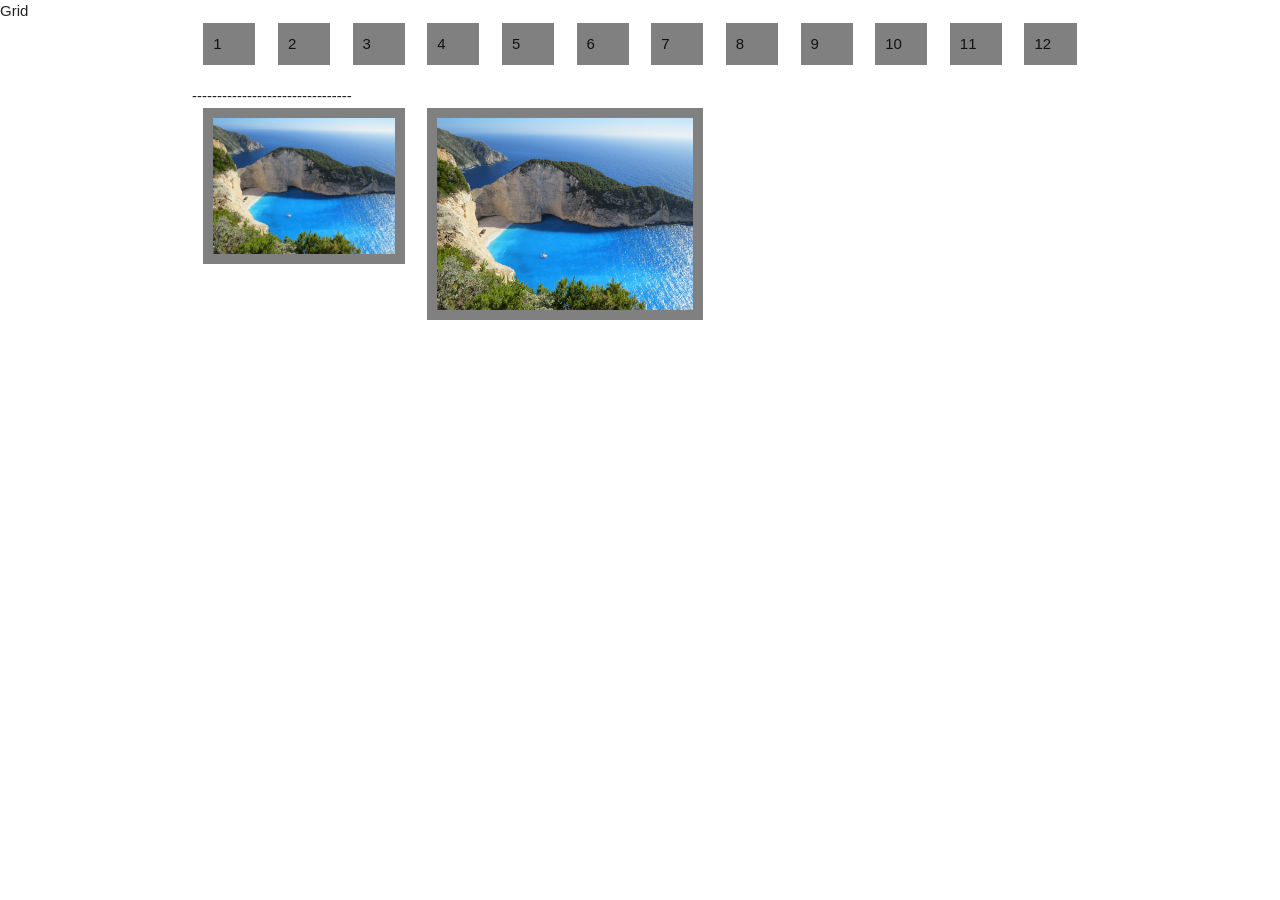
<file: sample grid.html>
<!DOCTYPE html>
<html lang="en">
<head>
    <meta charset="Utf-8">
    <meta name="viewport" content="width=device=width, initial-scale=1.0">
    <!-- Compiled and minified CSS -->
    <link rel="stylesheet" href="https://cdnjs.cloudflare.com/ajax/libs/materialize/1.0.0/css/materialize.min.css">
    <link rel="stlylesheet" href="style.css">
    <link href="https://fonts.googleapis.com/icon?family=Material+Icons" rel="stylesheet">

<style>

    .box{
        background: grey;
        padding:10px;
    }

    .row img{
    overflow-clip-margin: content-box;
    overflow: clip;
    overflow-x: ;
    overflow-y: ;
    display: block;
    max-width: 100%;
    height: auto;
}
.row img data-caption {
    color:yellow;
    font-style: italic; 
}
</style>







<head>Grid</head>

<body>
    <div class="container">
      <!-- Page Content goes here -->

      <div class="row">
        <div class="col s1">
            <div class="box">1</div>
        </div>
        
        <div class="col s1">
            <div class="box">2</div>
        </div>
        <div class="col s1">
            <div class="box">3</div>
        </div>
        <div class="col s1">
            <div class="box">4</div>
        </div>
        <div class="col s1">
            <div class="box">5</div>
        </div>
        <div class="col s1">
            <div class="box">6</div>
        </div>
        <div class="col s1">
            <div class="box">7</div>
        </div>
        <div class="col s1">
            <div class="box">8</div>
        </div>
        <div class="col s1">
            <div class="box">9</div>
        </div>
        <div class="col s1">
            <div class="box">10</div>
        </div>
        <div class="col s1">
            <div class="box">11</div>
        </div>
        <div class="col s1">
            <div class="box">12</div>
        </div>
      </div>
--------------------------------

<div class="row">
    <div class="col s3">
        <div class="box">
            <img src="images/beach.jpg" alt=""style="max-width:100">
        </div>
    </div>
    <div class="col s4">
        <div class="box">
            <img src="images/beach.jpg" alt="" class="materialboxed responsive-img"data-caption="bebebebebebebeeeee">
        </div>
    </div>
</div>

<br>




    </div>
  </body>



                       
                  <!-- Jquery CDN -->
<script src="https://code.jquery.com/jquery-3.7.1.min.js" integrity="sha256-/JqT3SQfawRcv/BIHPThkBvs0OEvtFFmqPF/lYI/Cxo=" crossorigin="anonymous"></script>
<!-- Compiled and minified JavaScript -->
<script src="https://cdnjs.cloudflare.com/ajax/libs/materialize/1.0.0/js/materialize.min.js"></script>
 <script>
    $(document).ready(function(){
        $('.materialboxed').materialbox();
    });
 </script>
</file>
<file: style.css>
.nav-wrapper {
    background-color: rgb(2, 33, 2);
    width: 100%;
    
    align-items:right;
    margin: 0;
}


.nav-wrapper form .input-field {
    border: solid;
    border-color: white;
    box-sizing: border-box;
    border-radius: 20px;
    position: absolute;
    display: inline-block;
    
    
}

.nav-wrapper ul li {
    padding: 5px 15px;
    position: relative;
}

.nav-wrapper ul li a {
    color: rgb(255, 255, 255);
    font-size: 18px;
    transition: all .4s;
}

.nav-wrapper ul li a:hover {
    color:rgb(18, 136, 233);
}

.dropdown-content {

}


.nav ul a:hover {
    background-color: rgb(13, 33, 2);
}



.nav-wrapper ul li{
    background-color: rgba(2, 33, 2, 0);
}

.nav-wrapper li a:hover {
    background-color:rgb(2, 33, 2);
    
}


*{
    margin: 0;
    padding: 0;
    box-sizing: border-box;
}


.box{
    height:54px;
    text-align:center;
    
}

.box h5{
    font-style:italic;
    margin:0;
    font-size:30px;
}

.box-1{
    background:white;
    width: 550px;
}

/*-------Btn----------*/

/*-------Footer----------*/

footer {
    background-color: #333;
    color: #fff;
    padding: 20px 0;
}

.footer-container {
    display: flex;
    flex-wrap: wrap;
    justify-content: space-between;
    max-width: 1200px;
    margin: 0 auto;
    padding: 0 20px;
}

.footer-section {
    flex: 1;
    min-width: 250px;
    margin-bottom: 20px;
}

.footer-section h3 {
    margin-bottom: 10px;
}

.footer-section p,
.footer-section ul,
.footer-section li {
    margin-bottom: 10px;
}

.footer-section a {
    color: #fff;
    text-decoration: none;
}

.footer-section a:hover {
    text-decoration: underline;
    color: rgb(67, 148, 254);
}

.social-media {
    display: flex;
    gap: 10px;
}

.footer-bottom {
    text-align: center;
    padding: 10px 0;
    border-top: 1px solid #444;
}

.footer-bottom p {
    margin: 0;
}

/* Responsive styles */
@media (max-width: 768px) {
    .footer-container {
        flex-direction: column;
        align-items: center;
    }

    .footer-section {
        min-width: 100%;
        text-align: center;
    }
    
}
</file>
